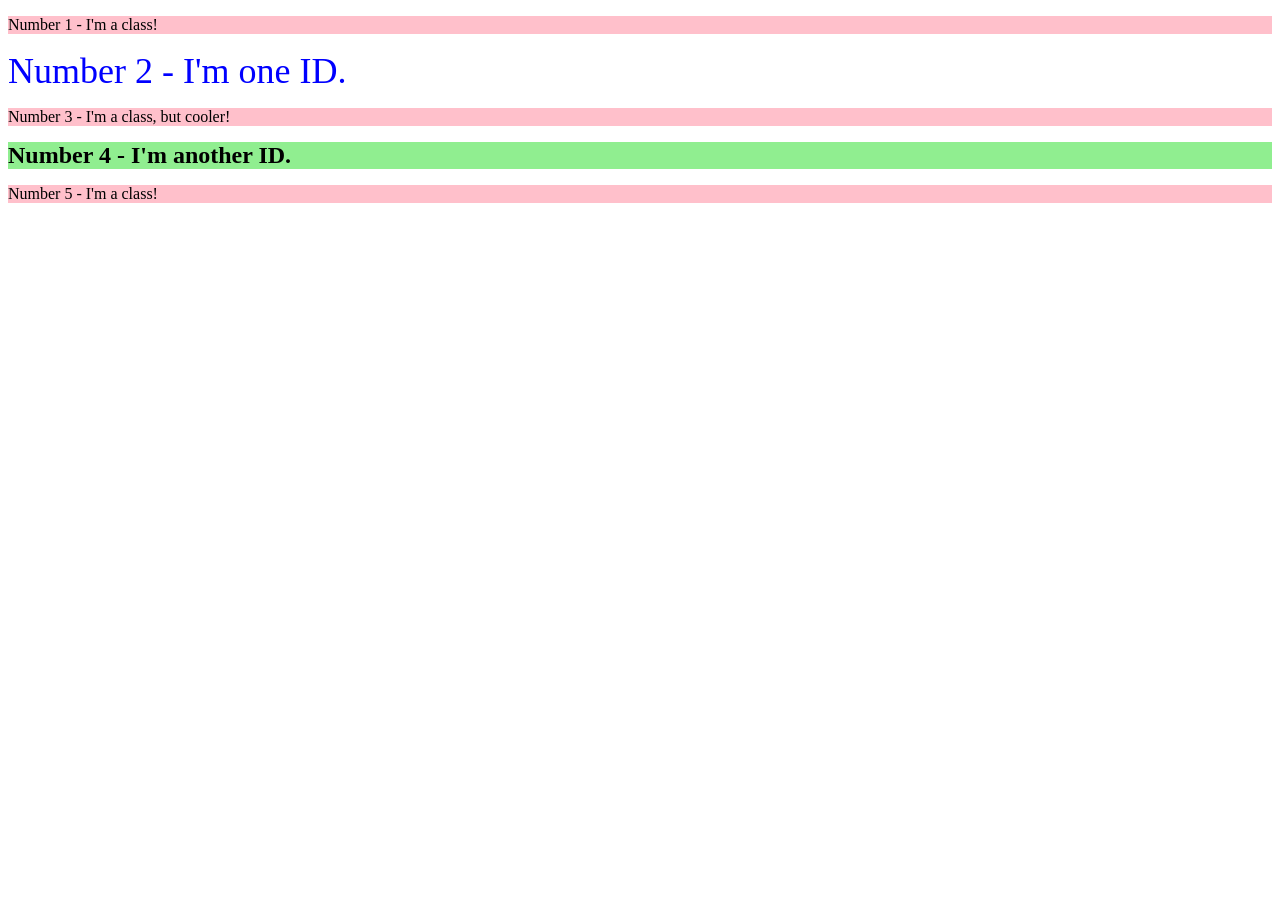
<file: class-id-selectors/index.html>
<!DOCTYPE html>
<html lang="en">
<head>
    <meta charset="UTF-8">
    <meta name="viewport" content="width=device-width, initial-scale=1.0">
    <title>Document</title>
    <link rel="stylesheet" href="styles.css">
</head>
<body>
    <p class="odd">Number 1 - I'm a class!</p>
    <div id="second">Number 2 - I'm one ID.</div>
    <p class="odd 3">Number 3 - I'm a class, but cooler!</p>
    <div id="fourth">Number 4 - I'm another ID.</div>
    <p class="odd">Number 5 - I'm a class!</p>   
</body>
</html>
</file>
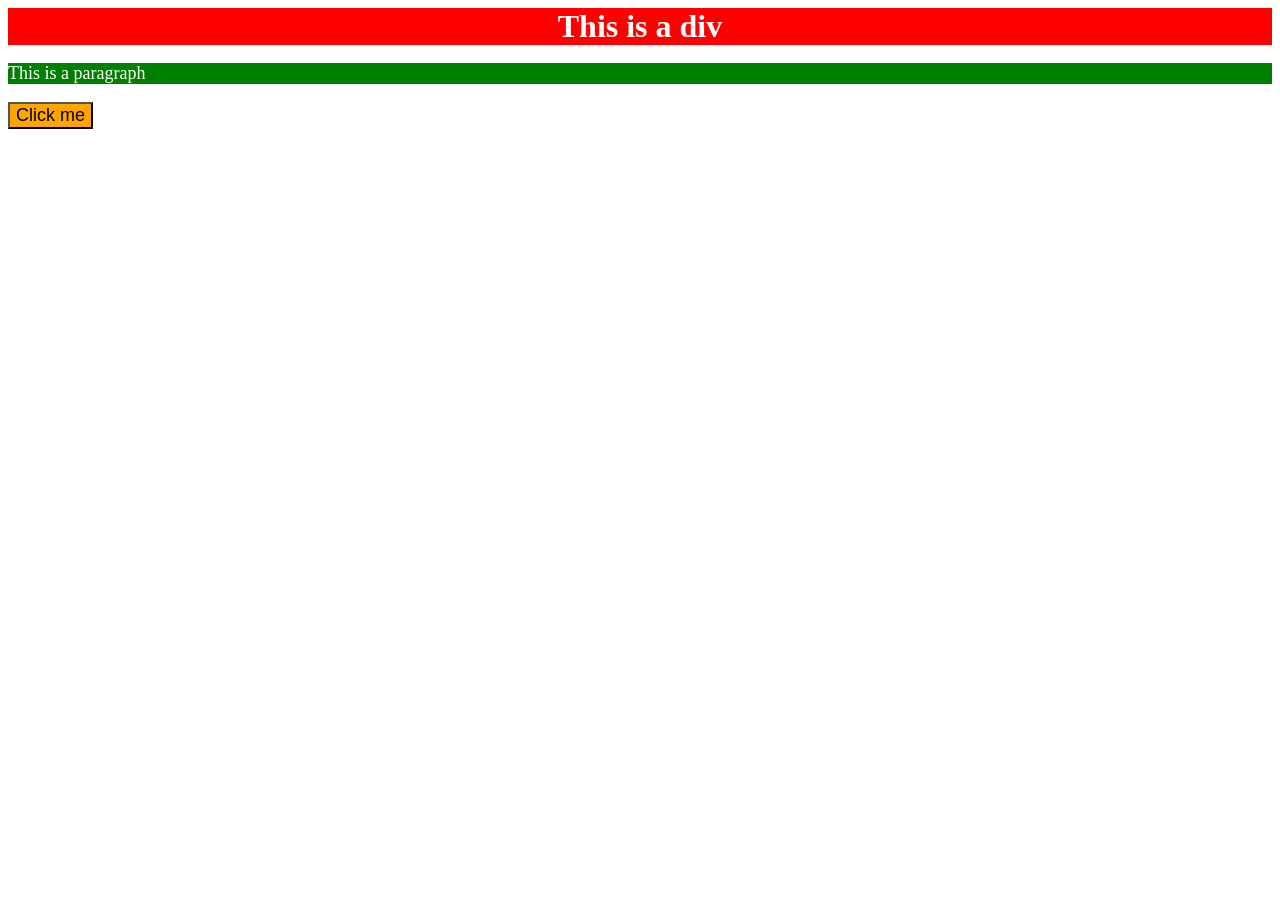
<file: intro-to-css-methods/index.html>
<!DOCTYPE html>
<html lang="en">
<head>
  <meta charset="UTF-8">
  <title>CSS Methods Practice</title>
  <link rel="stylesheet" href="styles.css">
  <style>
    p {
      background-color: green;
      color: white;
      font-size: 18px;
    }
  </style>
  
</head>
<body>
  <div>This is a div</div>
  <p>This is a paragraph</p>
  <button style="background-color: orange; font-size: 18px;">Click me</button>

</body>
</html>
</file>
<file: class-id-selectors/styles.css>
.odd{
background: pink;
font: verdana, DejaVu-sans, sans-serif;
}
#second{
    font-size: 36px;
    color: blue;
}
.odd3{
    font-size: 24px;
}
#fourth{
    background: lightgreen;
    font-size: 24px;
    font-weight: bold;
}
</file>
<file: intro-to-css-methods/styles.css>
div {
    background-color: red;
    color: white;
    font-size: 32px;
    text-align: center;
    font-weight: bold;
  }
</file>
